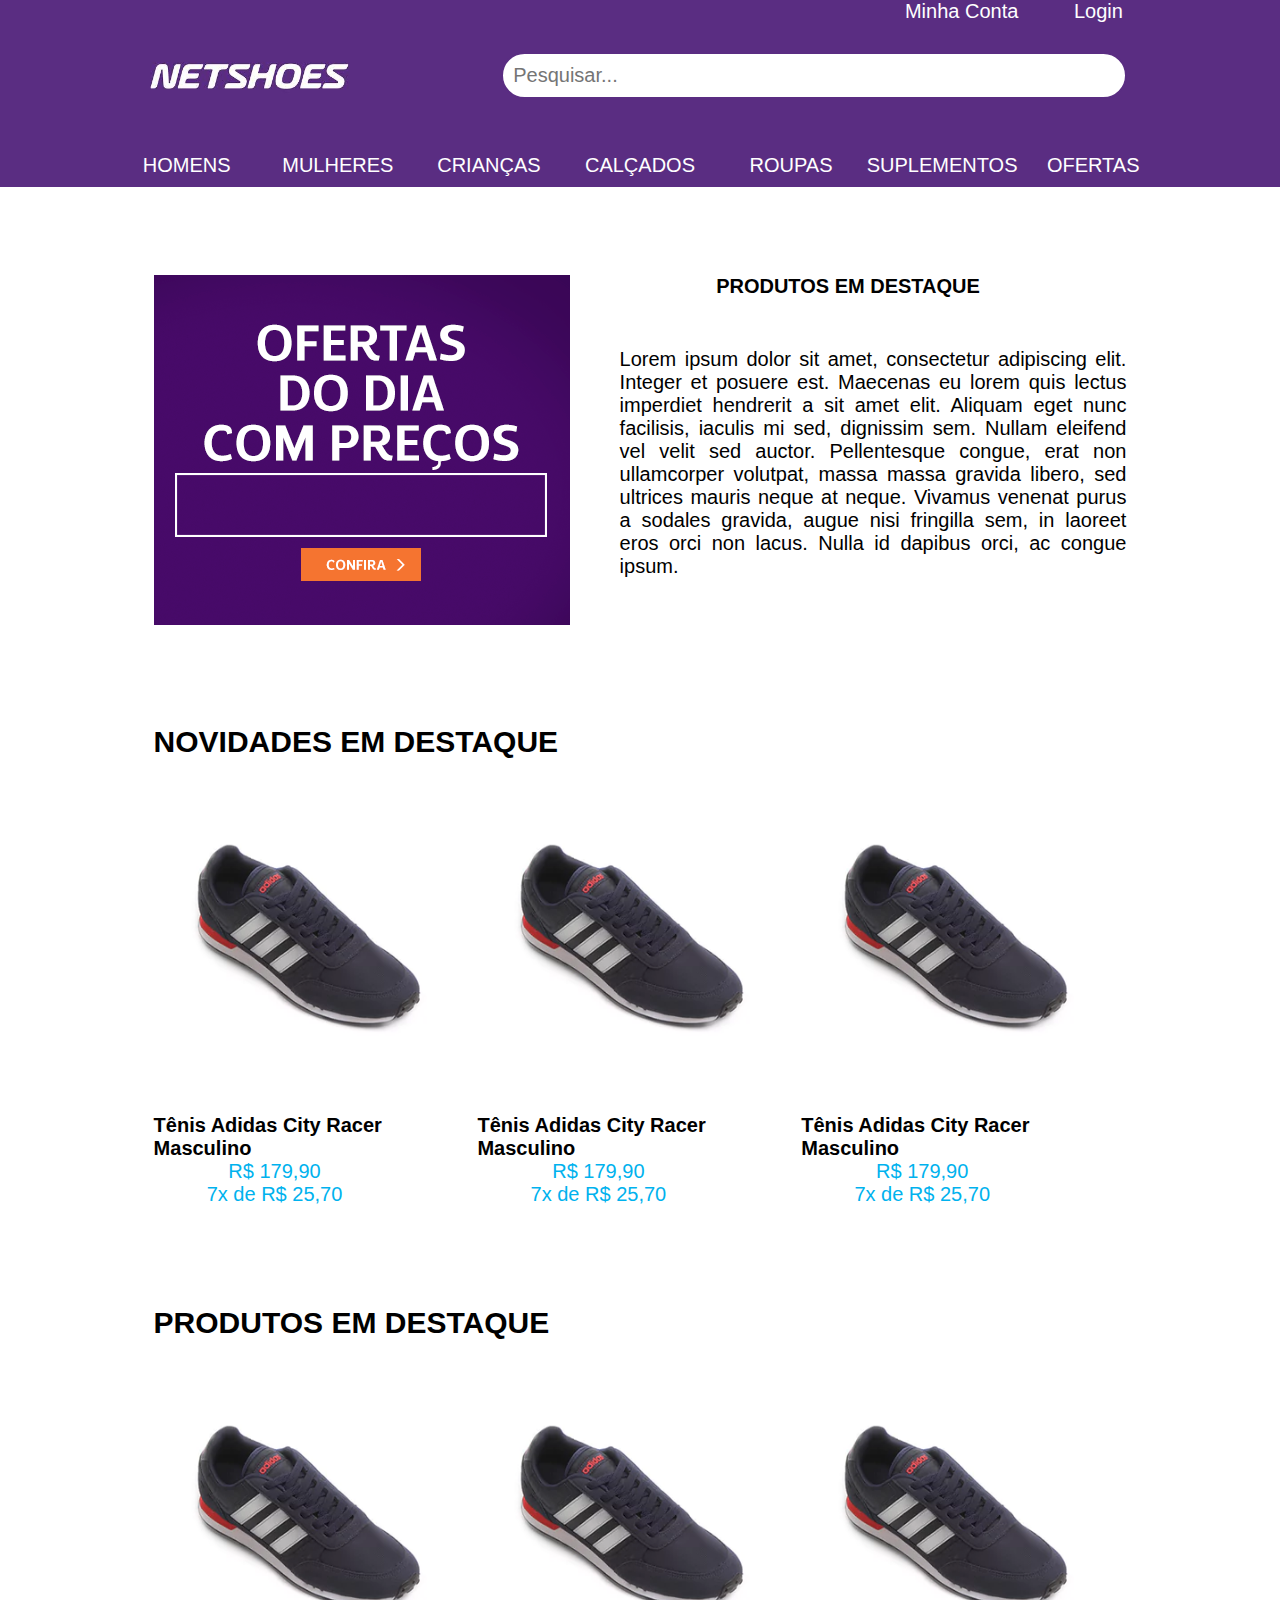
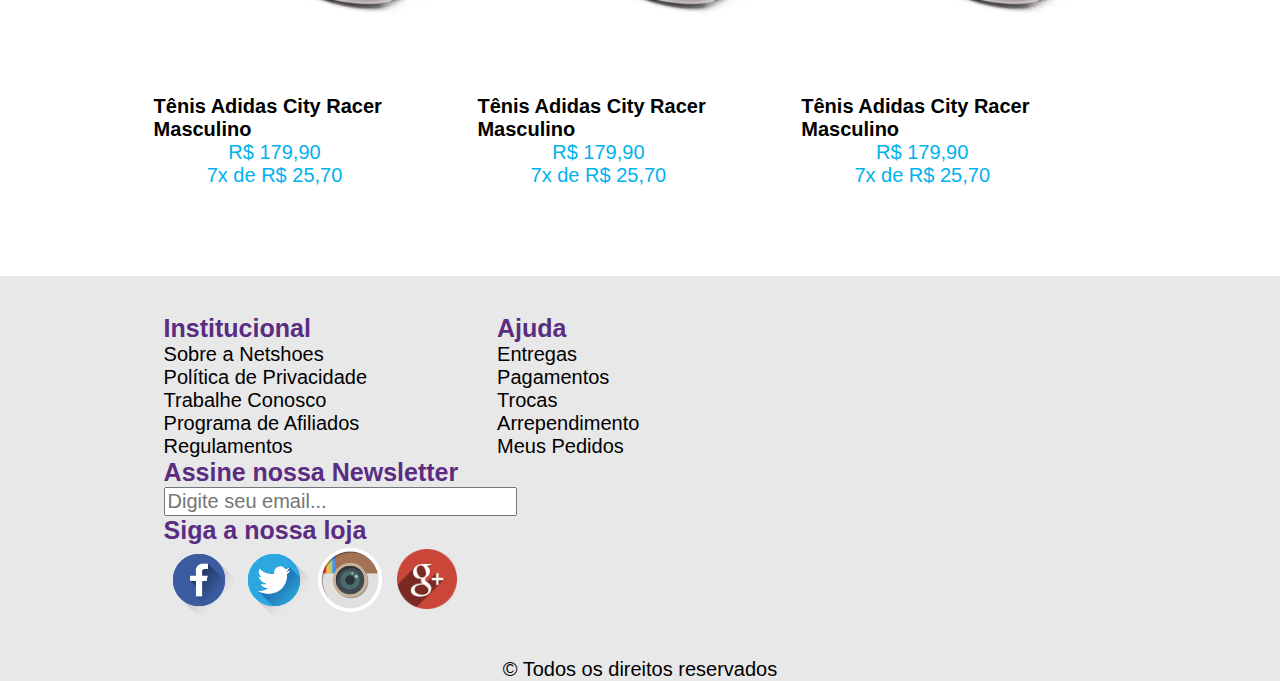
<file: ecommerce/index.html>
<!DOCTYPE html>
<html lang="pt-br">

<head>
    <meta charset="UTF-8">
    <meta name="author" content="Richard Lima">
    <meta http-equiv="X-UA-Compatible" content="ie=edge">
    <title>E-commerce</title>
    <link rel="stylesheet" type="text/css" href="assets/css/style.css">
</head>

<body>
    <header class="main-header">
        <div class="container-header">
            <figure class="container-figure">
                <img src="assets/img/logo.jpg" alt="logo">
            </figure>
            <nav class="container-nav">
                <span>Minha Conta</span>
                <span>Login</span>
            </nav>
            <form action="" class="search">
                <input type="text" placeholder="Pesquisar...">
            </form>
            <nav class="menu">
                <ul class="container-item">

                    <li class="item">
                        <a href="">homens</a>
                    </li>
                    <li class="item">
                        <a href="">mulheres</a>
                    </li>
                    <li class="item">
                        <a href="">crianças</a>
                    </li>
                    <li class="item">
                        <a href="">calçados</a>
                    </li>
                    <li class="item">
                        <a href="">roupas</a>
                    </li>
                    <li class="item">
                        <a href=""> suplementos</a>
                    </li>
                    <li class="item">
                        <a href="">ofertas</a>
                    </li>
                </ul>
            </nav>
        </div>
    </header>
    <div class="main-content">
        <section class="main-section">
            <figure class="container-figure2">
                <img src="assets/img/imagem-oferta.gif" alt="Imagem oferta">
            </figure>
            <h2>Produtos em destaque</h2>
            <p>
                Lorem ipsum dolor sit amet, consectetur adipiscing elit. Integer et posuere est. Maecenas eu lorem quis lectus imperdiet
                hendrerit a sit amet elit. Aliquam eget nunc facilisis, iaculis mi sed, dignissim sem. Nullam eleifend vel
                velit sed auctor. Pellentesque congue, erat non ullamcorper volutpat, massa massa gravida libero, sed ultrices
                mauris neque at neque. Vivamus venenat purus a sodales gravida, augue nisi fringilla sem, in laoreet eros
                orci non lacus. Nulla id dapibus orci, ac congue ipsum.

            </p>
        </section>
        <div class="title-product">
            <h2>novidades em destaque</h2>
        </div>
        <div class="main-content2">
            <section class="main-product">
                <figure class="container-figure3">
                    <img src="assets/img/produto.webp" alt="Produto">
                </figure>
                <h4>Tênis Adidas City Racer Masculino</h4>
                <p>R$ 179,90</p>
                <p>7x de R$ 25,70</p>
            </section>
        </div>
        <div class="main-content2">
            <section class="main-product">
                <figure class="container-figure3">
                    <img src="assets/img/produto.webp" alt="Produto">
                </figure>
                <h4>Tênis Adidas City Racer Masculino</h4>
                <p>R$ 179,90</p>
                <p>7x de R$ 25,70</p>
            </section>
        </div>
        <div class="main-content2">
            <section class="main-product">
                <figure class="container-figure3">
                    <img src="assets/img/produto.webp" alt="Produto">
                </figure>
                <h4>Tênis Adidas City Racer Masculino</h4>
                <p>R$ 179,90</p>
                <p>7x de R$ 25,70</p>
            </section>
        </div>

        <div class="title-product">
            <h2>Produtos em destaque</h2>
        </div>
        <div class="main-content2">
            <section class="main-product">
                <figure class="container-figure3">
                    <img src="assets/img/produto.webp" alt="Produto">
                </figure>
                <h4>Tênis Adidas City Racer Masculino</h4>
                <p>R$ 179,90</p>
                <p>7x de R$ 25,70</p>
            </section>
        </div>
        <div class="main-content2">
            <section class="main-product">
                <figure class="container-figure3">
                    <img src="assets/img/produto.webp" alt="Produto">
                </figure>
                <h4>Tênis Adidas City Racer Masculino</h4>
                <p>R$ 179,90</p>
                <p>7x de R$ 25,70</p>
            </section>
        </div>
        <div class="main-content2">
            <section class="main-product">
                <figure class="container-figure3">
                    <img src="assets/img/produto.webp" alt="Produto">
                </figure>
                <h4>Tênis Adidas City Racer Masculino</h4>
                <p>R$ 179,90</p>
                <p>7x de R$ 25,70</p>
            </section>
        </div>
    </div>
    <footer class="main-footer">
        <div class="main-content3">
            <div class="div-footer">
                <h3>Institucional</h3>
                <ul>
                    <li><a href="">Sobre a Netshoes</a></li>
                    <li><a href="">Política de Privacidade</a></li>
                    <li><a href="">Trabalhe Conosco</a></li>
                    <li><a href="">Programa de Afiliados</a></li>
                    <li><a href="">Regulamentos</a></li>
                </ul>
            </div>
            <div class="div-footer">
                <h3>Ajuda</h3>
                <ul>
                    <li><a href="">Entregas</a></li>
                    <li><a href="">Pagamentos</a></li>
                    <li><a href="">Trocas</a></li>
                    <li><a href="">Arrependimento</a></li>
                    <li><a href="">Meus Pedidos</a></li>
                </ul>
            </div>
            <div class="div-footer">
                <h3>Assine nossa Newsletter</h3>
                <form action="" class="footer-input">
                    <input type="text" placeholder="Digite seu email...">
                </form>
            <h3>Siga a nossa loja</h3>
            <img src="assets/img/fb.png" alt="">
            <img src="assets/img/twitter.png" alt="">
            <img src="assets/img/instagram.png" alt="">
            <img class="icon" src="assets/img/google.png" alt="">
            </div>

        </div>

        <p>© Todos os direitos reservados</p>

    </footer>
</body>

</html>
</file>
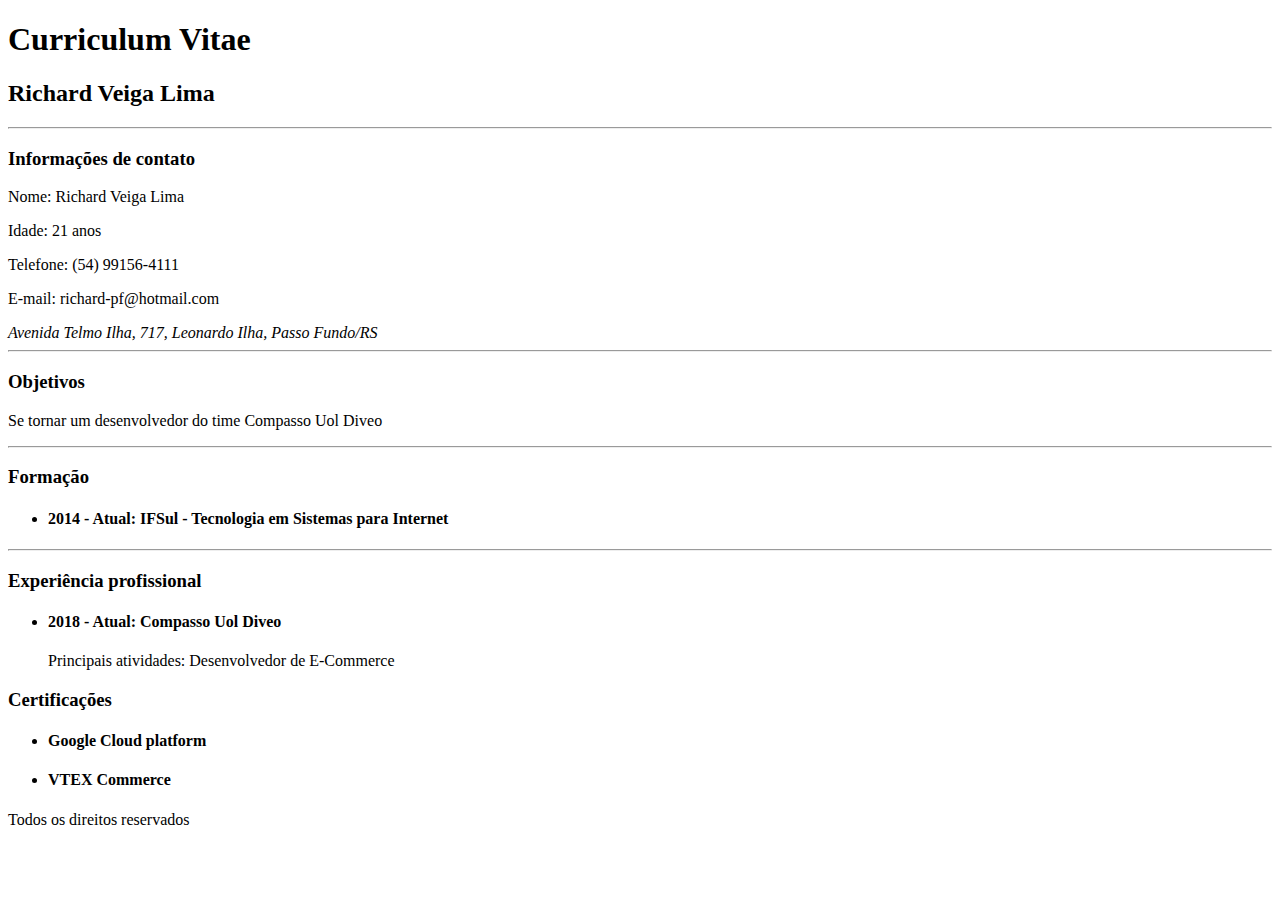
<file: curriculo.html>
<!DOCTYPE html>
<html lang="pt-br">

<head>
    <meta charset="UTF-8">
    <meta name="author" content="Richard Lima">
    <meta http-equiv="X-UA-Compatible" content="ie=edge">
    <title>Curriculum Vitae</title>
</head>

<body>
    <header>
        <h1>Curriculum Vitae</h1>
        <h2>Richard Veiga Lima</h2>
        <hr>
        <section>
            <h3>Informações de contato</h3>
            <p>
                Nome: <span>Richard Veiga Lima</span>
            </p>
            <p>
                Idade: <span>21 anos</span>
            </p>
            <p>
                Telefone: <span>(54) 99156-4111</span>
            </p>
            <p>
                E-mail: <span>richard-pf@hotmail.com</span>
            </p>
            <address>Avenida Telmo Ilha, 717, Leonardo Ilha, Passo Fundo/RS</address>
            <hr>
        </section>
        <section>
            <h3>Objetivos</h3>
            <p>Se tornar um desenvolvedor do time Compasso Uol Diveo</p>
            <hr>
        </section>
        <section>
            <h3>Formação</h3>
            <ul>
                <li>
                    <h4>2014 - Atual: IFSul - Tecnologia em Sistemas para Internet</h4>
                </li>
            </ul>
            <hr>
        </section>
        <section>
            <h3>Experiência profissional</h3>
            <ul>
                <li>
                    <h4>2018 - Atual: Compasso Uol Diveo</h4>
                    <p>Principais atividades: Desenvolvedor de E-Commerce</p>
                </li>
            </ul>
        </section>
        <section>
            <h3>Certificações</h3>
            <ul>
                <li>
                    <h4>Google Cloud platform</h4>
                </li>
            </ul>
            <ul>
                <li>
                    <h4>VTEX Commerce</h4>
                </li>
            </ul>
        </section>
    </header>
    <footer>Todos os direitos reservados</footeer>
</body>

</html>
</file>
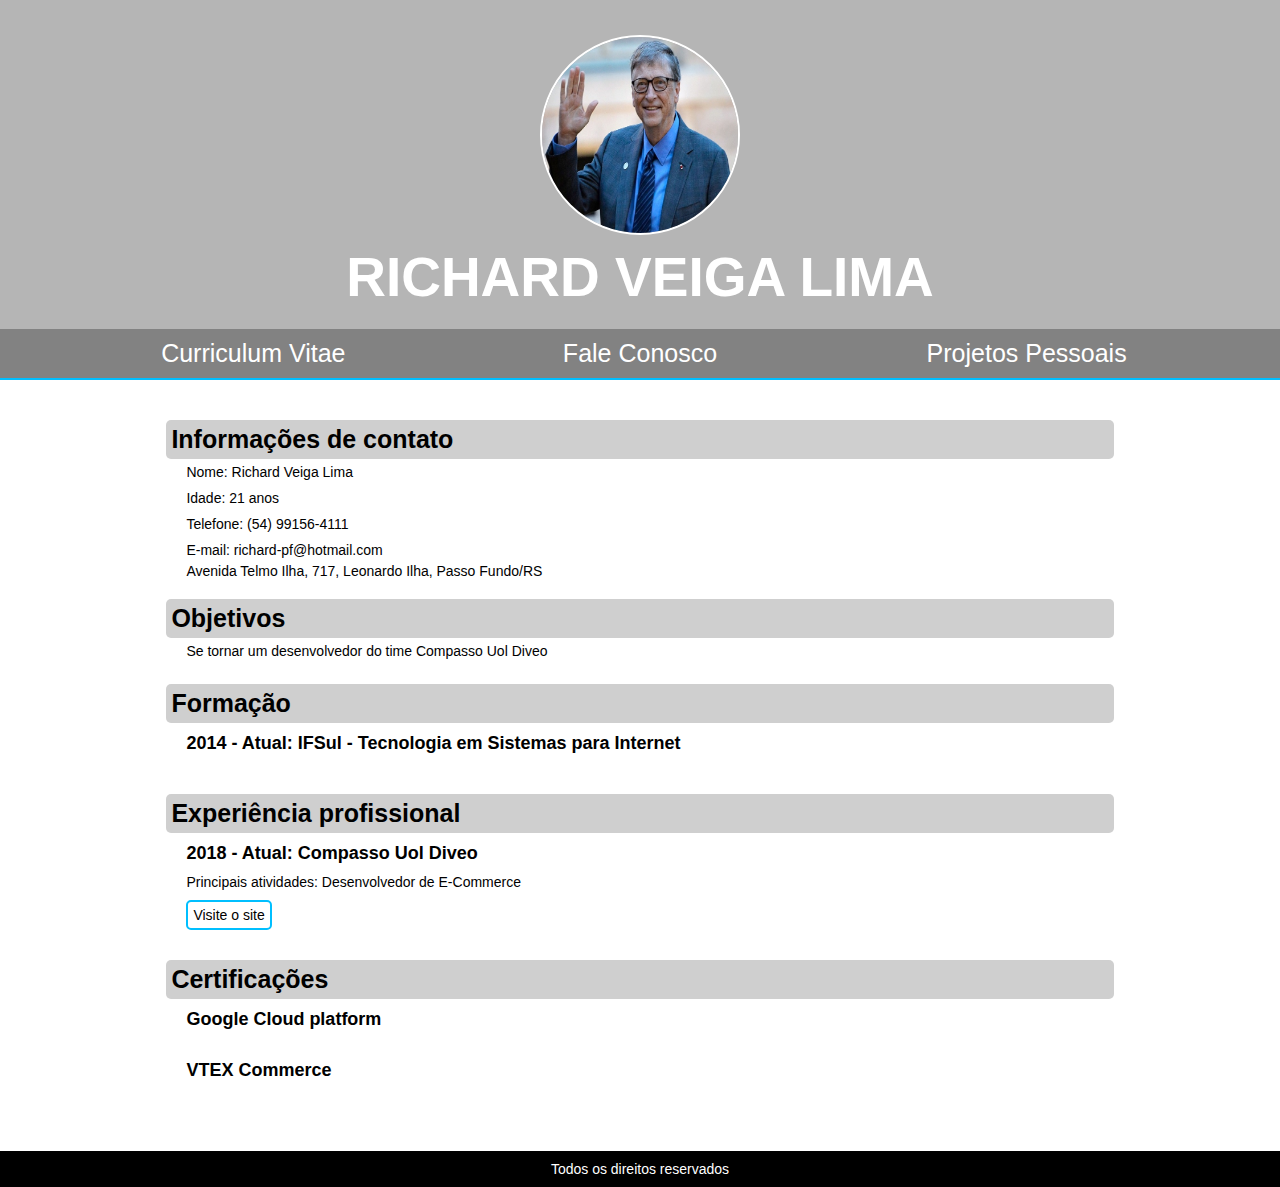
<file: cv/curriculo.html>
<!DOCTYPE html>
<html lang="pt-br">

<head>
    <meta charset="UTF-8">
    <meta name="author" content="Richard Lima">
    <meta http-equiv="X-UA-Compatible" content="ie=edge">
    <title>Curriculum Vitae</title>
    <link rel="stylesheet" type="text/css" href="assets/css/style.css">
</head>

<body>
    <header class="main-header">
        <figure class="container-img">
            <img src="assets/img/01.jpg" alt="Imagem Curriculo">
        </figure>
        <h1 class="main-title">Richard Veiga Lima</h1>
        <nav class="menu">
            <ul class="container-item">
                <li class="item">
                    <a href="curriculo.html">Curriculum Vitae</a>
                </li>
                <li class="item">
                    <a href="fale-conosco.html">Fale Conosco</a>
                </li>
                <li class="item">
                    <a href="https://github.com/RichardLima?tab=repositories" target="_blank">Projetos Pessoais</a>
                </li>
            </ul>
        </nav>
    </header>
    <section>
        <h3>Informações de contato</h3>
        <p>
            Nome: <span>Richard Veiga Lima</span>
        </p>
        <p>
            Idade: <span>21 anos</span>
        </p>
        <p>
            Telefone: <span>(54) 99156-4111</span>
        </p>
        <p>
            E-mail: <span>richard-pf@hotmail.com</span>
        </p>
        <address>Avenida Telmo Ilha, 717, Leonardo Ilha, Passo Fundo/RS</address>
    </section>
    <section>
        <h3>Objetivos</h3>
        <p>Se tornar um desenvolvedor do time Compasso Uol Diveo</p>
    </section>
    <section>
        <h3>Formação</h3>
        <ul class="ul-list">
            <li>
                <h4>2014 - Atual: IFSul - Tecnologia em Sistemas para Internet</h4>
            </li>
        </ul>
    </section>
    <section>
        <h3>Experiência profissional</h3>
        <ul class="ul-list">
            <li>
                <h4>2018 - Atual: Compasso Uol Diveo</h4>
                <p>Principais atividades: Desenvolvedor de E-Commerce</p>
                <a href="http://www.google.com.br" target="_blank">Visite o site</a>
            </li>
        </ul>
    </section>
    <section>
        <h3>Certificações</h3>
        <ul class="ul-list">
            <li>
                <h4>Google Cloud platform</h4>
            </li>
        </ul>
        <ul class="ul-list">
            <li>
                <h4>VTEX Commerce</h4>
            </li>
        </ul>
    </section>
    <footer class="main-footer">Todos os direitos reservados</footer>
</body>

</html>
</file>
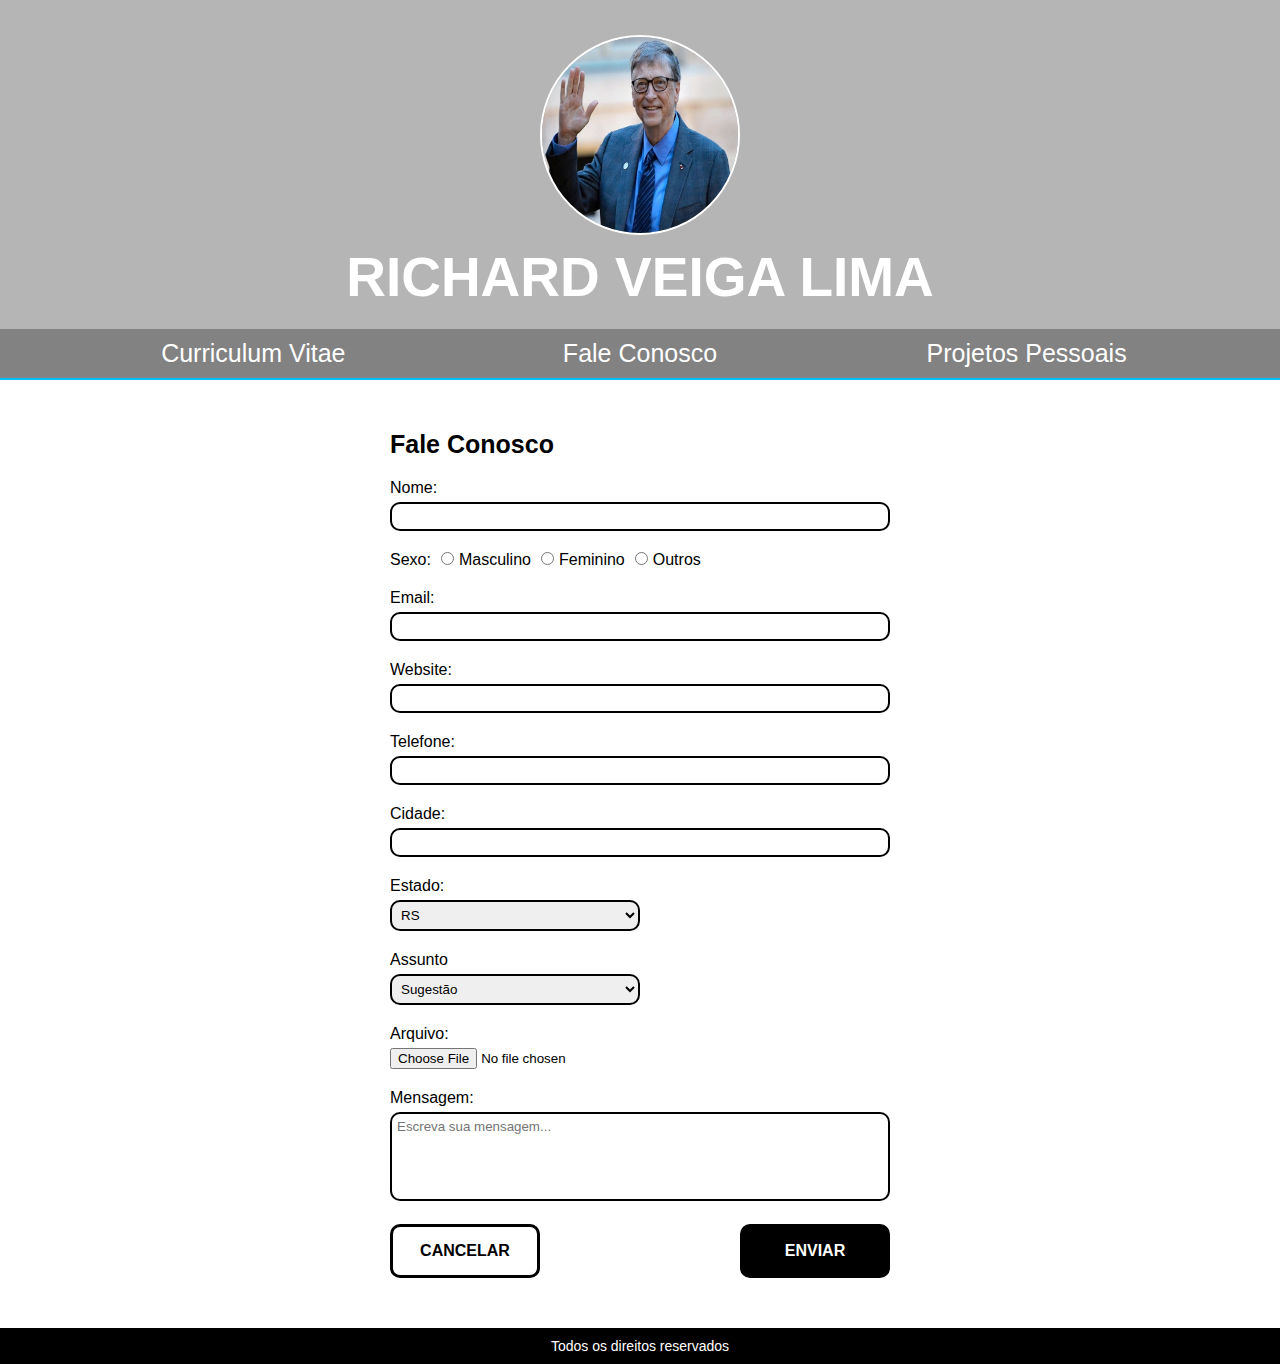
<file: cv/fale-conosco.html>
<!DOCTYPE html>
<html lang="en">

<head>
    <meta charset="UTF-8">
    <meta name="author" content="Richard Lima">
    <meta http-equiv="X-UA-Compatible" content="ie=edge">
    <title>Fale Conosco</title>
    <link rel="stylesheet" type="text/css" href="assets/css/style.css">
</head>

<body>
     <header class="main-header">
        <figure class="container-img">
            <img src="assets/img/01.jpg" alt="Imagem Curriculo">
        </figure>
        <h1 class="main-title">Richard Veiga Lima</h1>
        <nav class="menu">
            <ul class="container-item">
                <li class="item">
                    <a href="curriculo.html">Curriculum Vitae</a>
                </li>
                <li class="item">
                    <a href="fale-conosco.html">Fale Conosco</a>
                </li>
                <li class="item">
                    <a href="https://github.com/RichardLima?tab=repositories" target="_blank">Projetos Pessoais</a>
                </li>
            </ul>
        </nav>
    </header>
    <section>
        <form action="" class="main-form">
            <h2 class="title">Fale Conosco</h2>
            <div class="container-text">
                <label for="name">Nome:</label>
                <input type="text" id="name" required>
            </div>
            <div class="container-text radio">
                <label for="sex">Sexo:</label>
                    <label>
                        <input type="radio" name="sex" value="Masculino">Masculino
                    </label>
                     <label>
                        <input type="radio" name="sex" value="Feminino">Feminino
                    </label>
                    <label>
                        <input type="radio" name="sex" value="Outros">Outros
                    </label>
            </div>
            <div class="container-text">
                <label for="email">Email:</label>
                <input type="email" id="email" required>
            </div>
            <div class="container-text">
                <label for="website">Website:</label>
                <input type="url" id="website" required>
            </div>
            <div class="container-text">
                <label for="phone">Telefone:</label>
                <input type="tel" id="telef" pattern="\([0-9]{2}\) [0-9]{4,6}-[0-9]{3,4}$" required/>
            </div>
            <div class="container-text">
                <label for="city">Cidade:</label>
                <input type="text" id="city" required>
            </div>
            <div class="container-text">
                <label for="state">Estado:</label>
                <select name="" id="state">
                    <option value="RS">RS</option>
                    <option value="SC">SC</option>
                    <option value="PR">PR</option>
                    <option value="SP">SP</option>
                </select>
            </div>
            <div class="container-text">
                <label for="subject">Assunto</label>
                <select name="" id="subject">
                    <option value="sugestao">Sugestão</option>
                    <option value="critica">Crítica</option>
                </select>
            </div>
            <div class="container-text">
                <label for="archive">Arquivo:</label>
                <input type="file" id="archive">
            </div>
            <div class="container-text">
                <label for="message">Mensagem:</label>
                <textarea name="" id="message" maxlength="140" cols="30" rows="5" placeholder="Escreva sua mensagem..."></textarea>
            </div>
            <button type="reset" class="btn-reset">Cancelar</button>
            <button type="submit" class="btn-submit">Enviar</button>
        </form>

    </section>
    <footer class="main-footer">Todos os direitos reservados</footer>
</body>

</html>
</file>
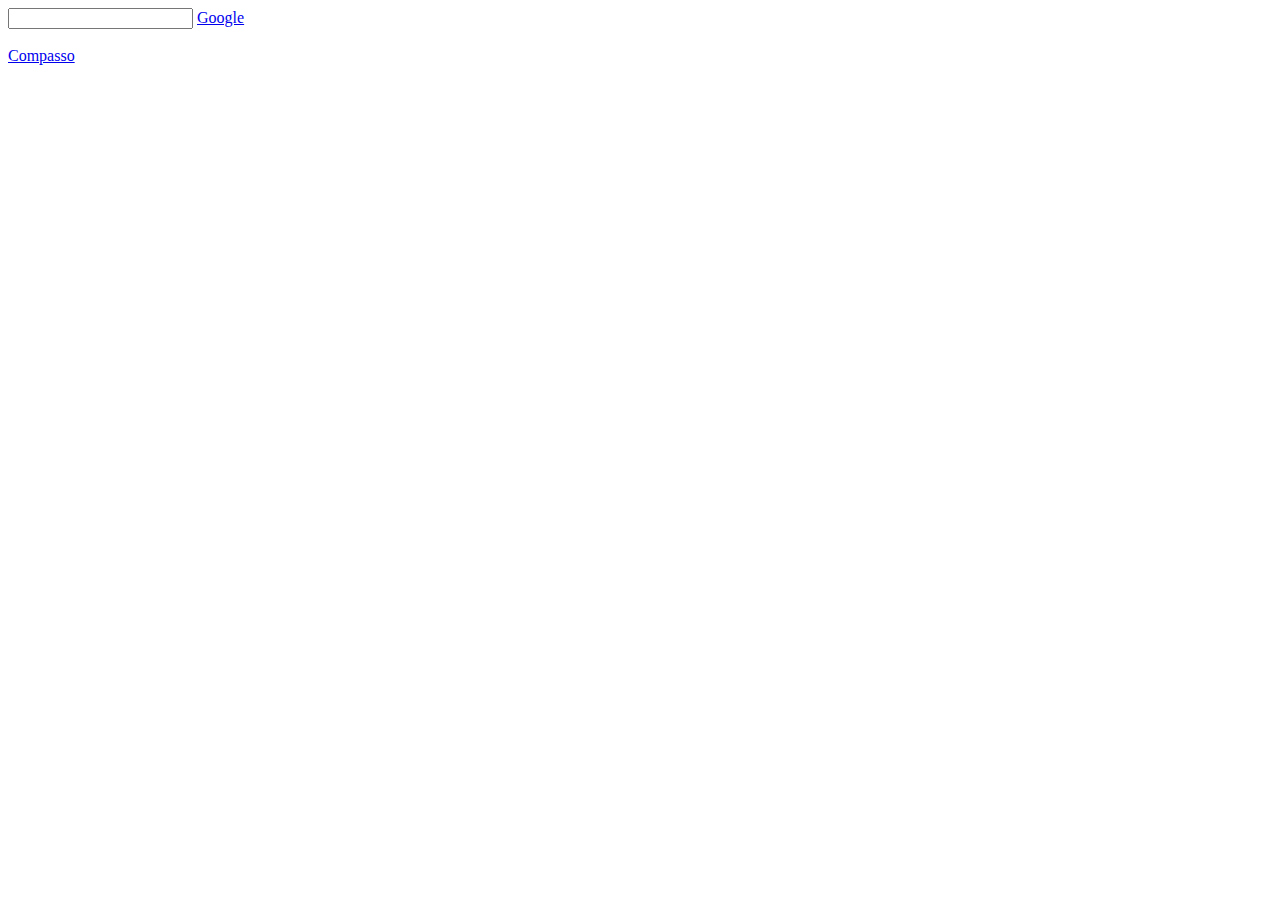
<file: js/exe-01-2.html>
<!DOCTYPE html>
<html lang="en">
<head>
    <meta charset="UTF-8">
    <meta name="viewport" content="width=device-width, initial-scale=1.0">
    <meta http-equiv="X-UA-Compatible" content="ie=edge">
    <title>Exercicio 01 - 2</title>
</head>
<body>

    <input type="text" id="txt_nome">

    <a href="http://www.google.com.br"
    onclick="return confirm('Você realmente deseja ser redirecionado para o Google?')">
    Google</a>

    <br><br>


    <a href="http://www.compasso.com.br" id="linkcompasso">Compasso</a>

    <script>


        var $link_compasso = document.getElementById('linkcompasso');
        //console.log($link_compasso);
        //$link_compasso.innerHTML = "Testando o javascript";
        var $input_nome = document.getElementById('txt_nome');


        $link_compasso.onclick = function(){
           //texto do link console.log($link_compasso.innerHTML);
           //outra forma de pegar o texto do link console.log(this.innerHTML);
           
           $input_nome.value = this.innerHTML;
        };

        //focus e blur
        $input_nome.onfocus = function(){
            $input_nome.value = "Teste";
        }
        $input_nome.onblur = function(){
            $input_nome.value = "";
        }


    </script>
</body>
</html>
</file>
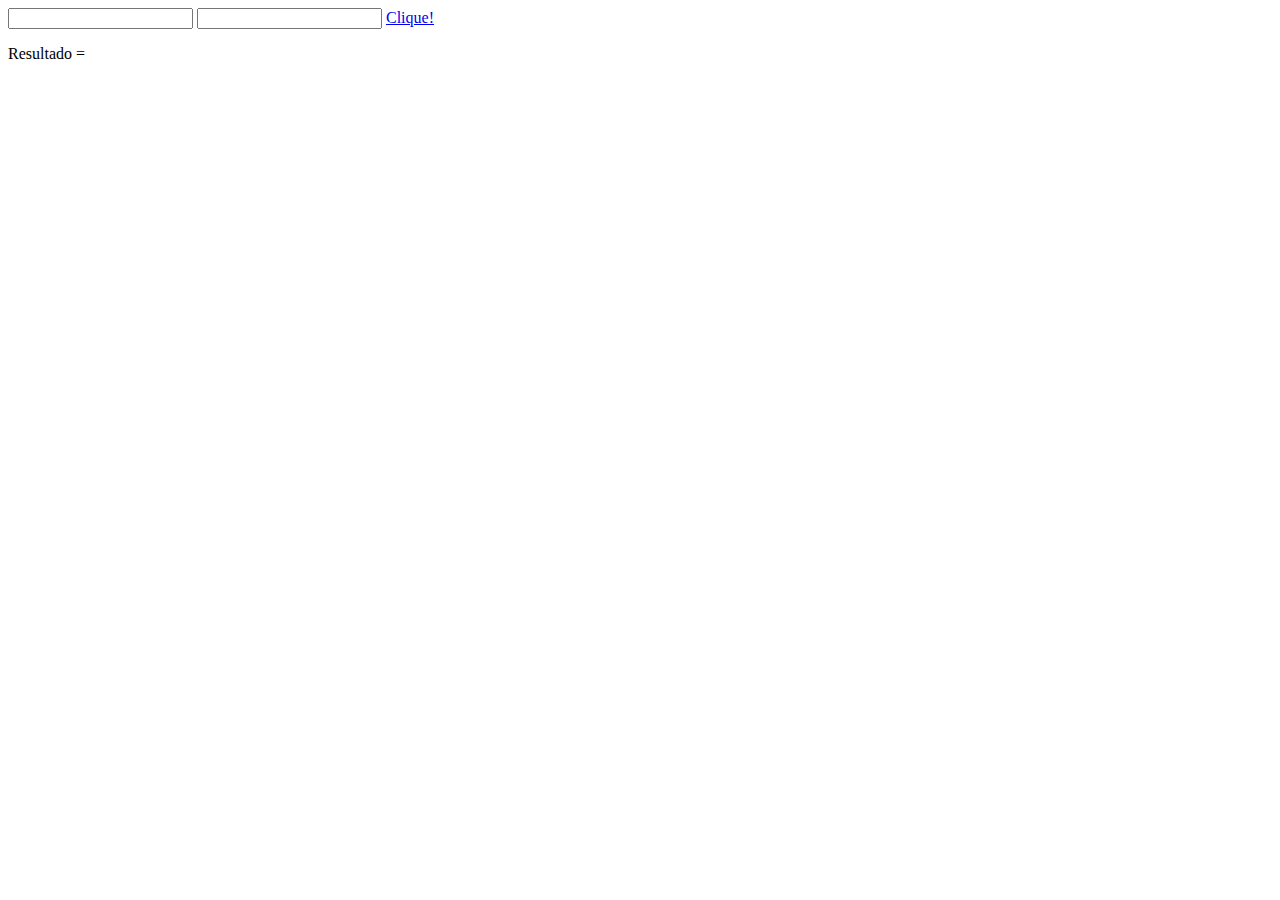
<file: js/exe-01-3.html>
<!DOCTYPE html>
<html lang="en">
<head>
    <meta charset="UTF-8">
    <meta name="viewport" content="width=device-width, initial-scale=1.0">
    <meta http-equiv="X-UA-Compatible" content="ie=edge">
    <title>Exercicio 01 - 3</title>
</head>
<body>

    <input type="text" id="input_nome">
    <input type="text" id="input_nome2">
    <a href="#" id="link">Clique!</a>
    <p>Resultado = <span id="res"></span></p>

    <script>
    var $linkSoma = document.getElementById('link');
    var $input_nome = document.getElementById('input_nome');
    var $input_nome2 = document.getElementById('input_nome2');
    var $res = document.getElementById('res');

    $linkSoma.onclick = function(){
        $res.innerHTML = parseFloat($input_nome.value) + parseFloat($input_nome2.value);
        //return false;
    }

    </script>


</body>
</html>
</file>
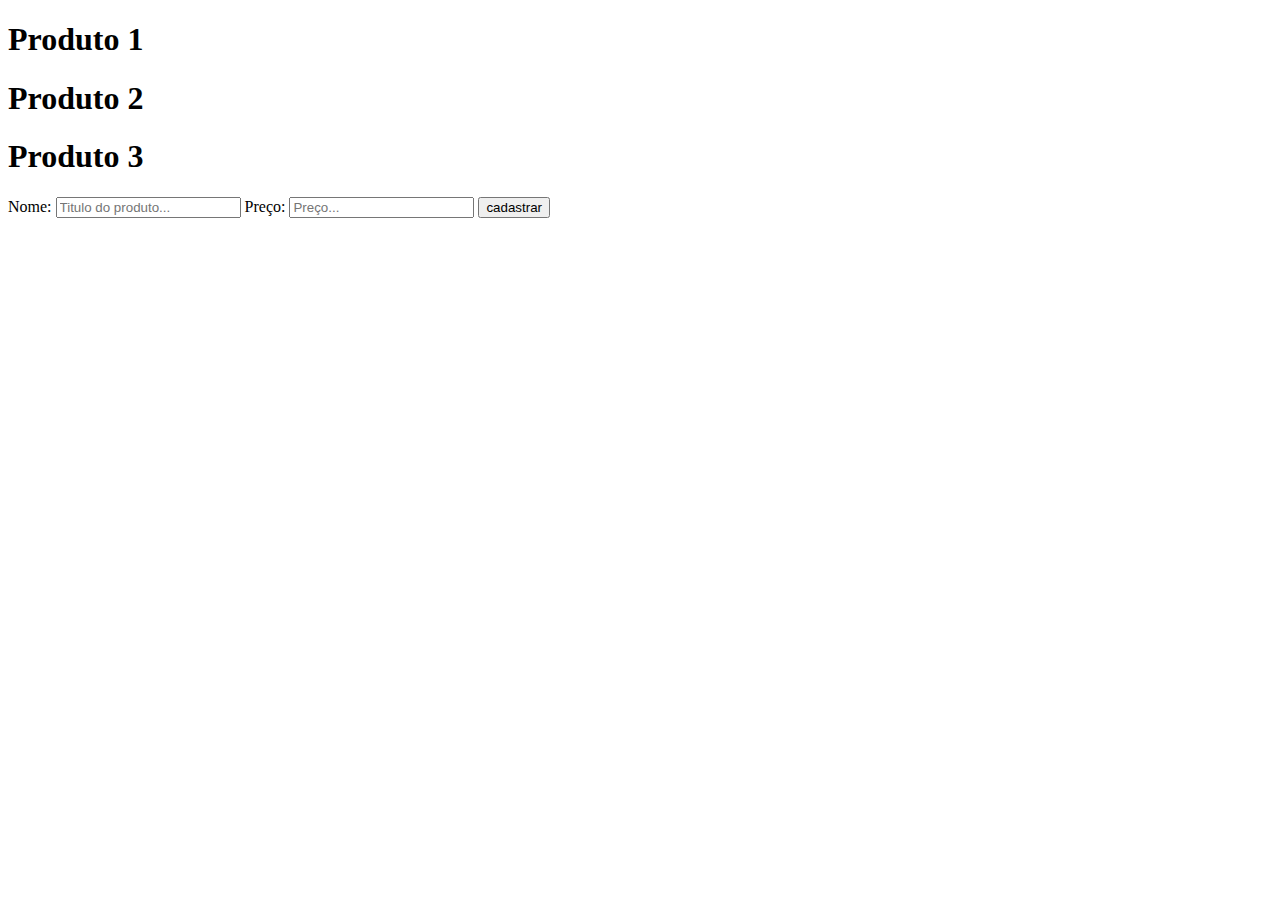
<file: js/exe-03-1.html>
<!DOCTYPE html>
<html lang="pt-br">

<head>
    <meta charset="UTF-8">
    <meta name="viewport" content="width=device-width, initial-scale=1.0">
    <meta http-equiv="X-UA-Compatible" content="ie=edge">
    <title>Document</title>
    <style>
        .hide{
            display: none;
        }
    </style>
</head>

<body>

    <div id="produtos"></div>
    <div class="msg-sucesso hide">
        Cadastro efetuado com sucesso!
    </div>
    <div id="div_frm_cadastro">
        <form class="js-frm-cadastro">
            <label for="nome">Nome:
                 <input type="text" id="txt_nome" placeholder="Titulo do produto..." required>
            </label>
            <label for="preco">Preço: 
                <input type="text" id="txt_preco" placeholder="Preço..." required>
            </label>
            
            <button type="submit">cadastrar</button>
        </form>
    </div>
    </div>





    <script type="text/javascript" src="jquery-3.3.1.min.js"></script>
    <script type="text/javascript" src="script.js"></script>
</body>

</html>
</file>
<file: ecommerce/assets/css/style.css>
*{
    box-sizing: border-box;
    margin: 0;
    font-size: 20px; 
    font-family: 'Gill Sans', 'Gill Sans MT', Calibri, 'Trebuchet MS', sans-serif;
}
    .main-header {
        background: #5a2d82;
        float: left;
        clear: both;
        width: 100%;
    }

    .main-header .container-header {
        width: 92%;
        margin: 0 auto;
    }

    .main-header .container-header .container-figure {
        float: left;
        padding: 3% 10% 2% 5%;   
    }
    .main-header .container-header .container-figure img{
        width: 200px; 
        margin-left: 20%;
    }

    .main-header .container-header .container-nav {
        float: right;
        color: #fff;
        padding: 0 9% 0 0;
    }

    .main-header .container-header .container-nav span {
        margin-left: 50px;
        cursor: pointer;
    }

    .main-header .container-header .container-nav span:nth-last-child() {
        margin: 0;
    }

    .main-header .container-header .search {
       width: calc(100% - 450px);
       float: right;
       margin-top: 2.5%;
    }

    .main-header .container-header .search input {
        width: 86%;
        padding: 10px;
        border-radius: 25px;
        border: 2px solid #5a2d82;
    }


/* header menu */
.menu{
    width: 100%;
    float: left;
    padding: 10px;
}
.menu .container-item{
    padding: 0 50px;
    list-style: none;
}
.menu .container-item .item{
    float: left;
    width: calc(100% / 7);
    text-align: center;
}

.menu .container-item .item a{
    color: #fff;
    font-size: 20px;
    text-decoration: none;
    text-transform: uppercase; 
}

/* Body */

.main-content{
    float: left;
    margin-left: 12%;
    margin-right: 12%;
    margin-bottom: 3%;
    margin-top: 3%;
}

.main-content .main-section .container-figure2 img{
    float: left;
    padding: 50px 50px 50px 0;
    cursor: pointer;
}

.main-content .main-section h2{
    padding: 50px;
    text-transform: uppercase;
    text-align: center;    
}

.main-content .main-section p{
    text-align: justify;
    padding: 0 0 0 0;
}
.main-content2{
    float: left;
    width: calc(90% / 3);
    margin: 0 32px 0 0;
}

.main-content2 .main-product{
    padding-bottom: 50px;
    
}
.title-product {
    clear: both;
}

.title-product h2{
    padding: 50px 0 0 0;
    text-transform: uppercase;
    font-size: 30px;
}
.main-content2 .main-product .container-figure3 img{
    width: 250px;
    
}

.main-content2 .main-product .container-figure3 img:hover{
   -ms-transform: scale(1.4); /* IE 9 */
    -webkit-transform: scale(1.4); /* Safari 3-8 */
    transform: scale(1.4); 

}

.main-content2 .main-product .container-figure3{
    padding: 50px 50px 50px 30px;
}

.main-content2 .main-product p{
    padding: 0 50px 0 0;
    text-align: center;
    color: 	#00B2EE;
}

.div-footer{
    float: left;
    margin-right: 80px;
    margin-left: 10px;
    
}

.div-footer ul{
     list-style: none;
}

.div-footer a{
    text-decoration: none;
     color: black;
}

.div-footer img{
    width: 70px;
    cursor: pointer;
}

.div-footer .footer-input input{
    width: 120%;
}

.main-footer{
    width: 100%;
    float: left;
    background-color: #E8E8E8;
}

.main-footer h3{
    color: #5a2d82;
    font-size: 25px;
}
.main-footer{
    text-align: left;
}

.main-content3{
    float: left;
    margin-left: 12%;
    margin-right: 12%;
    margin-bottom: 3%;
    margin-top: 3%;
}


.main-footer .main-content3 .div-footer ul li{
    position: relative;
    left: -40px;
}

.main-footer .icon{
    width: 60px;
    margin-bottom: 6px;
    margin-left: 7px;
}

.main-footer p{
    text-align: center;

}

input:focus{
    outline: none;

}
</file>
<file: cv/assets/css/style.css>
body{
    margin: 0;
    font-family: 'Gill Sans', 'Gill Sans MT', Calibri, 'Trebuchet MS', sans-serif;
    font-size: 14px; 
}
*{
    box-sizing: border-box;
    margin: 0;
}

/* header */
.main-header{
    background: #B5B5B5;
    float: left;
    clear: both;
    width: 100%;
    border-bottom: 2px solid #00BFFF;
    margin-bottom: 30px;
    padding-top: 35px;
}

.main-header .container-img{
    display: block;
    margin: 0 auto;
    text-align: center;
    transition: transform .5s;
    width: 200px;
    height: 200px;
    
}

.main-header .container-img:hover {
    -ms-transform: scale(1.2); /* IE 9 */
    -webkit-transform: scale(1.2); /* Safari 3-8 */
    transform: scale(1.2); 
}

.main-header .container-img img{
    width: 200px;
    height: 200px;
    border: 2px solid #fff;
    border-radius: 50%;
}

/*.main-header .container-img img:hover{
    width: 250px;
    height: 250px;
    border: 2px solid #fff;
    border-radius: 50%;
}*/

.main-header .main-title{
    font-size: 55px;
    color: #fff;
    text-align: center;
    margin: 10px 0 20px;
    text-transform: uppercase;
}

/* header menu */
.menu{
    background: #828282;
    width: 100%;
    float: left;
    padding: 10px;
}

.menu .container-item{
    padding: 0 50px;
    list-style: none;
}

.menu .container-item .item{
    float: left;
    width: calc(100% / 3);
    text-align: center;
}

.menu .container-item .item a{
    color: #fff;
    font-size: 25px;
    text-decoration: none;
}

.menu .container-item .item a:hover{
    color: #B0E2FF;
}

/* section's */
section{
    float: left;
    width: 100%;
    padding: 10px 13%;
}

section h3{
    font-size: 25px;
    background: #cfcfcf;
    padding: 5px;
    width: auto;
    border-radius: 5px;
}

section p, section address, section ul{
    float: left;
    width: 100%;
}

section > p{
    font-size: 14px;
    margin: 5px 0;
    padding-left: 20px;
}

section address{
    font-style: normal;
    padding-left: 20px;
}

section .ul-list{
    padding-left: 20px;
    list-style: none;
}

section .ul-list li{
    margin: 10px 0;
    float: left;
    width: 100%;
}

section .ul-list a{
    color: #000;
    text-decoration: none;
    font-size: 14px;
    padding: 5px;
    float: left;
    margin-top: 10px;
    border: 2px solid #00BFFF;
    border-radius: 5px;
    transition: transform .5s;
}

section .ul-list a:hover{
    background-color: #cfcfcf;
     -ms-transform: scale(1.3); /* IE 9 */
    -webkit-transform: scale(1.3); /* Safari 3-8 */
    transform: scale(1.3); 
    color: #000; 
}

section .ul-list h4{
    font-size: 18px;
    float: left;
    width: 100%;
    clear: both;
    margin-bottom: 10px;
}

/* footer */
.main-footer{
    float: left;
    width: 100%;
    background-color: #000;
    color: #fff;
    text-align: center;
    padding: 10px;
    margin-top: 40px;
}

/* form */
.main-form{
    display:  block;
    width: 500px;
    margin: 0 auto;
    
}

.main-form .title{
    font-size: 25px;
    margin: 10px 0 20px;
}

.main-form .container-text{
    float: left;
    clear: both;
    width: 100%;
    margin-bottom: 20px;
    
}

.main-form .container-text label{
    float: left;
    clear: both;
    width: 100%;
    margin-bottom: 5px;
    font-size: 16px;
}

.main-form .container-text input:not([type=radio]):not([type=file]){
    float: left;
    width: 100%;
    border: 2px solid #000;
    padding: 5px;
    border-radius: 10px;
}

.main-form .container-text.radio label{
    float: left;
    width: auto;
    margin: 0 10px 0 0;
    font-size: 16px;
    clear: none;
    

}

.main-form .container-text.radio input{
    margin-right: 5px;
}

.main-form .container-text select{
    width: 250px;
    padding: 5px;
    border: 2px solid #000;
    border-radius: 10px;
}

.main-form .container-text textarea{
    resize: none;
    width: 100%;
    padding: 5px;
    border: 2px solid #000;
    font: 400 13.3333px Arial;
    border-radius: 10px;
}

.main-form button{
    float: left;
    width: 150px;
    padding: 15px;
    border: 3px solid #000;
    text-align: center;
    font-size: 16px;
    text-transform: uppercase;
    font-weight: bold;
    border-radius: 10px;
}

.main-form .btn-reset{
    background: #fff;
    color: #000;
    margin-right: 40%;
    transition: transform .5s;
}

.main-form .btn-submit{
    background: #000;
    color: #fff;
    transition: transform .5s;
}

.main-form .btn-submit:hover {
    -ms-transform: scale(0.7); /* IE 9 */
    -webkit-transform: scale(0.7); /* Safari 3-8 */
    transform: scale(0.7); 
    background-color: white;
    color: black;
}

.main-form .btn-reset:hover {
    -ms-transform: scale(0.7); /* IE 9 */
    -webkit-transform: scale(0.7); /* Safari 3-8 */
    transform: scale(0.7); 
    background-color: black;
    color: white;
}
</file>
